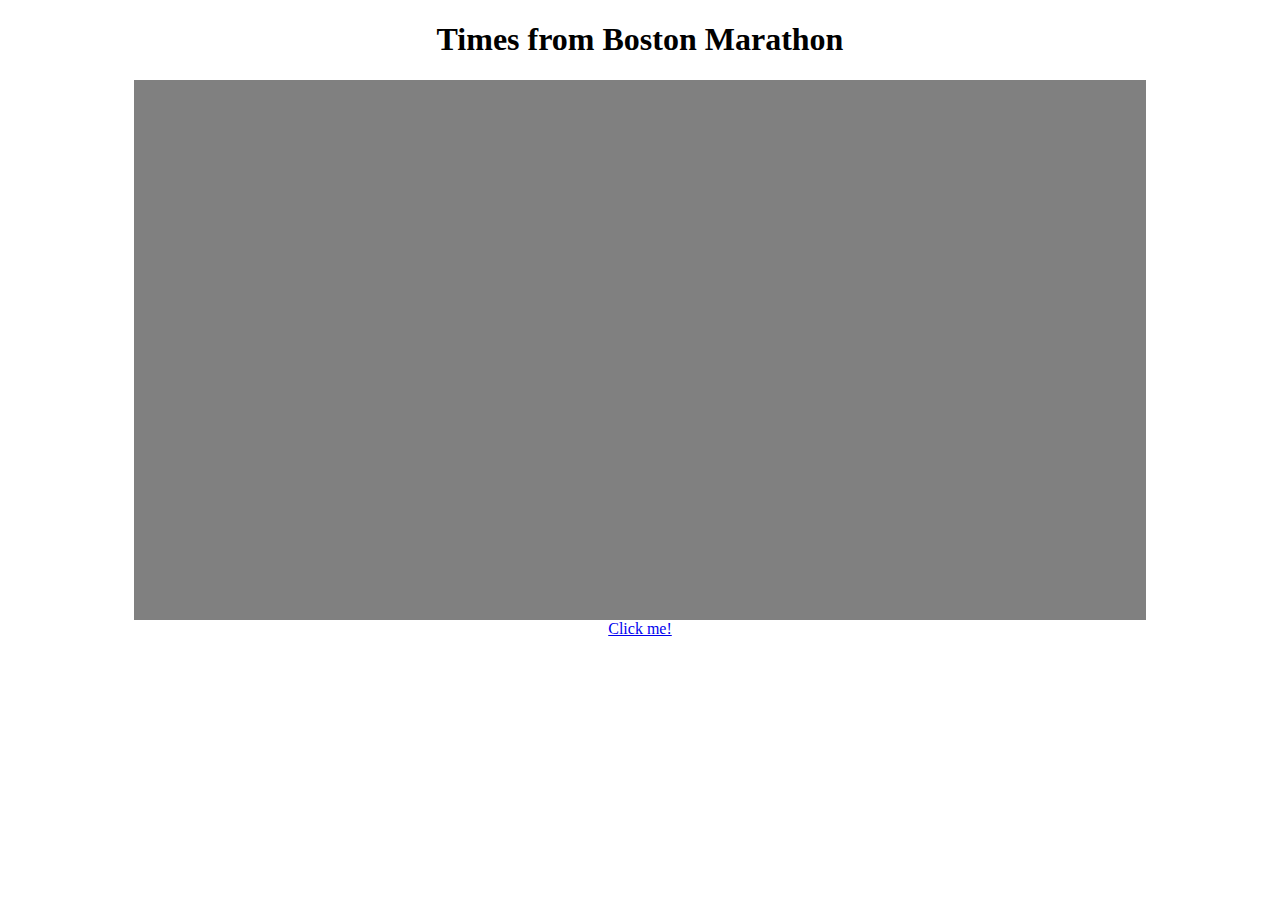
<file: index.html>
<!DOCTYPE html>
<html lang="en">
    <head>
        <meta charset="utf-8">
        <title>Boston Marathon times</title>
        <script src="https://d3js.org/d3.v4.min.js"></script>
        <link rel="stylesheet" type="text/css" href="css/styles.css">
        <meta name="viewport" content="width=device-width, initial-scale=1.0">
    </head>

    <body>
      <h1>Times from Boston Marathon</h1>
      <div id="plot" onclick="changeDataset()">
        <div id="tooltip" class="hidden">
					<strong><p>Winner: <span id="winner_p"/></strong></p>
						<p>Country: <span id="country_p"/></p>
            <p>Time: <span id="time_p"/></p>
				</div>

      </div>
      <a href="/NY crime visualization/index.html">Click me!</a>
      <script src="js/script.js"></script>
    </body>
</html>
</file>
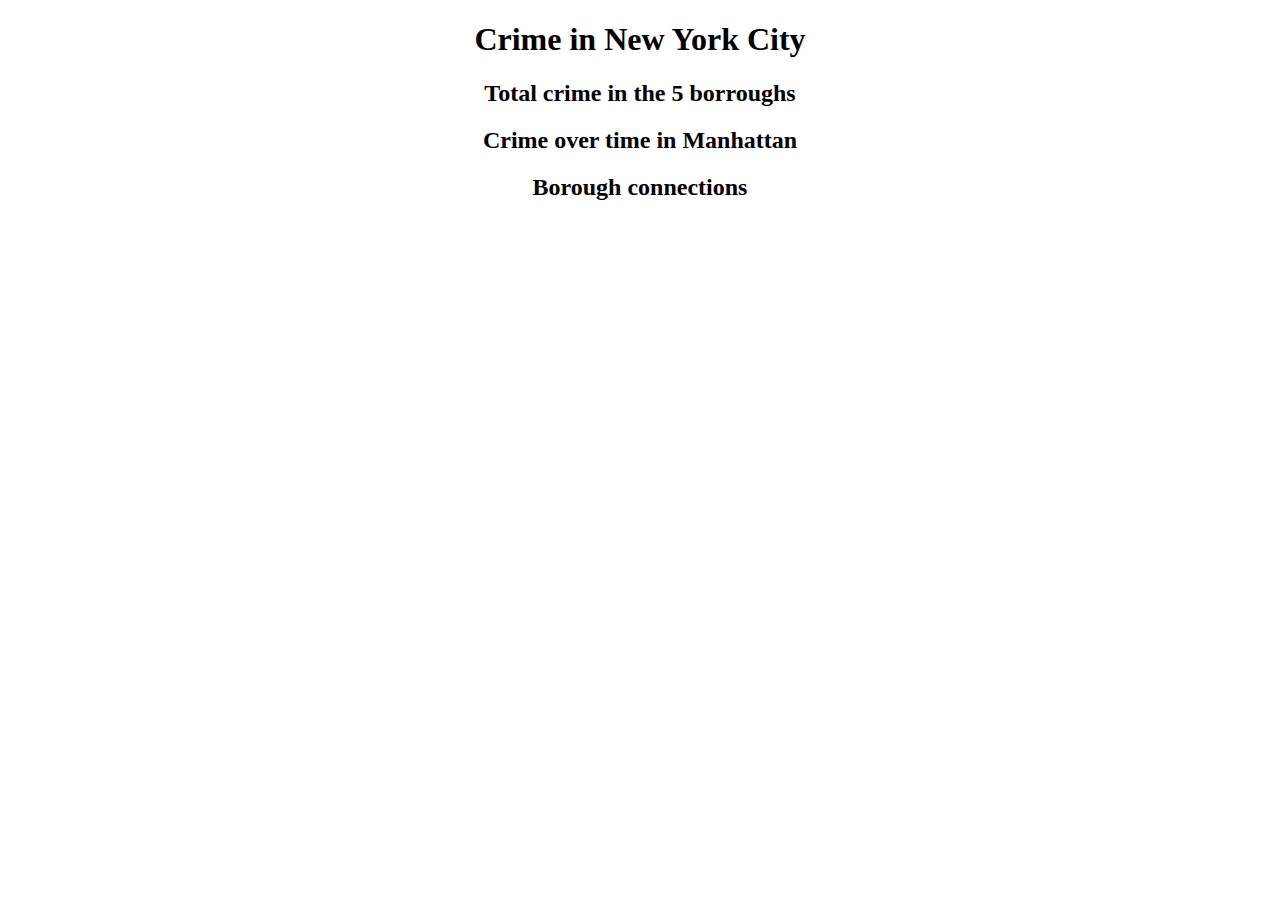
<file: NY crime visualization/index.html>
<!DOCTYPE html>
<html lang="en">
    <head>
        <meta charset="utf-8">
        <title>Visualizing crime in New York City</title>
        <script src="https://d3js.org/d3.v4.min.js"></script>
        <link rel="stylesheet" type="text/css" href="css/styles.css">
        <meta name="viewport" content="width=device-width, initial-scale=1.0">
    </head>

    <body>
      <h1>Crime in New York City</h1>
      <h2>Total crime in the 5 borroughs</h2>

      <div id="piePlot" class="plot" >
        <div id="pieTooltip" class="hidden" class="allTooltips">
					<strong><p>Borough: </strong><span id="borough_p"/></p>
						<strong><p>Crime#:</strong> <span id="crime_p"/></p>
				</div>
      </div>

      <h2>Crime over time in Manhattan</h2>
      <div id="stackPlot" onclick="changeDataset()" class="plot">
        <div id="stackTooltip" class="hidden" class="allTooltips">
          <strong><p>Winner: <span id="winner_p"/></strong></p>
            <strong><p>Country:</strong> <span id="country_p"/></p>
            <p>Time: <span id="time_p"/></p>
        </div>
      </div>

      <h2>Borough connections</h2>
      <div id="forcePlot" onclick="changeDataset()" class="plot">
        <div id="forceTooltip" class="hidden" class="allToolTips">
          <strong><p>Winner: <span id="winner_p"/></strong></p>
            <p>Country: <span id="country_p"/></p>
            <p>Time: <span id="time_p"/></p>
        </div>
      </div>


      <script src="js/script.js"></script>
    </body>
</html>
</file>
<file: css/styles.css>
html, body {
  background-color: white;
  height: 100%;
  text-align: center;
}

#plot {
  background-color: grey;
  height: 60%;
  width: 80%;
  margin: auto;
}


#tooltip {
	position: absolute;
	width: auto;
	height: auto;
	padding: 10px;
	background-color: #404040;
	color: white;
	border-radius: 5px;
	pointer-events: none;
}
#tooltip.hidden {
	display: none;
}
#tooltip p {
	margin: 0;
	font-family: sans-serif; font-size: 10px;
}
</file>
<file: NY crime visualization/css/styles.css>
html, body {
  background-color: white;
  height: 100%;
  text-align: center;
}

.plot {
  width: 40%;
}

#piePlot {
  background-color: grey;
  margin: auto;
}

#stackPlot {
  background-color: blue;
  margin: auto;
}

#forcePlot {
  background-color: steelblue;
  margin: auto;
}
#pieTooltip, #stackTooltip, #forceTooltip {
	position: absolute;
	width: auto;
	height: auto;
	/* padding: 10px; */
	background-color: #404040;
	color: white;
	border-radius: 5px;
	pointer-events: none;
	/* font-family: sans-serif;   */
}

#pieTooltip.hidden, #stackTooltip.hidden, #forceTooltip.hidden {
	display: none;
}

.allTooltips p {
	/* margin: 0; */
	font-family: sans-serif;
  /* font-size: 10px; */
}

.labelText {
  fill: white;
}

.legendText {
  fill: white;
}
</file>
